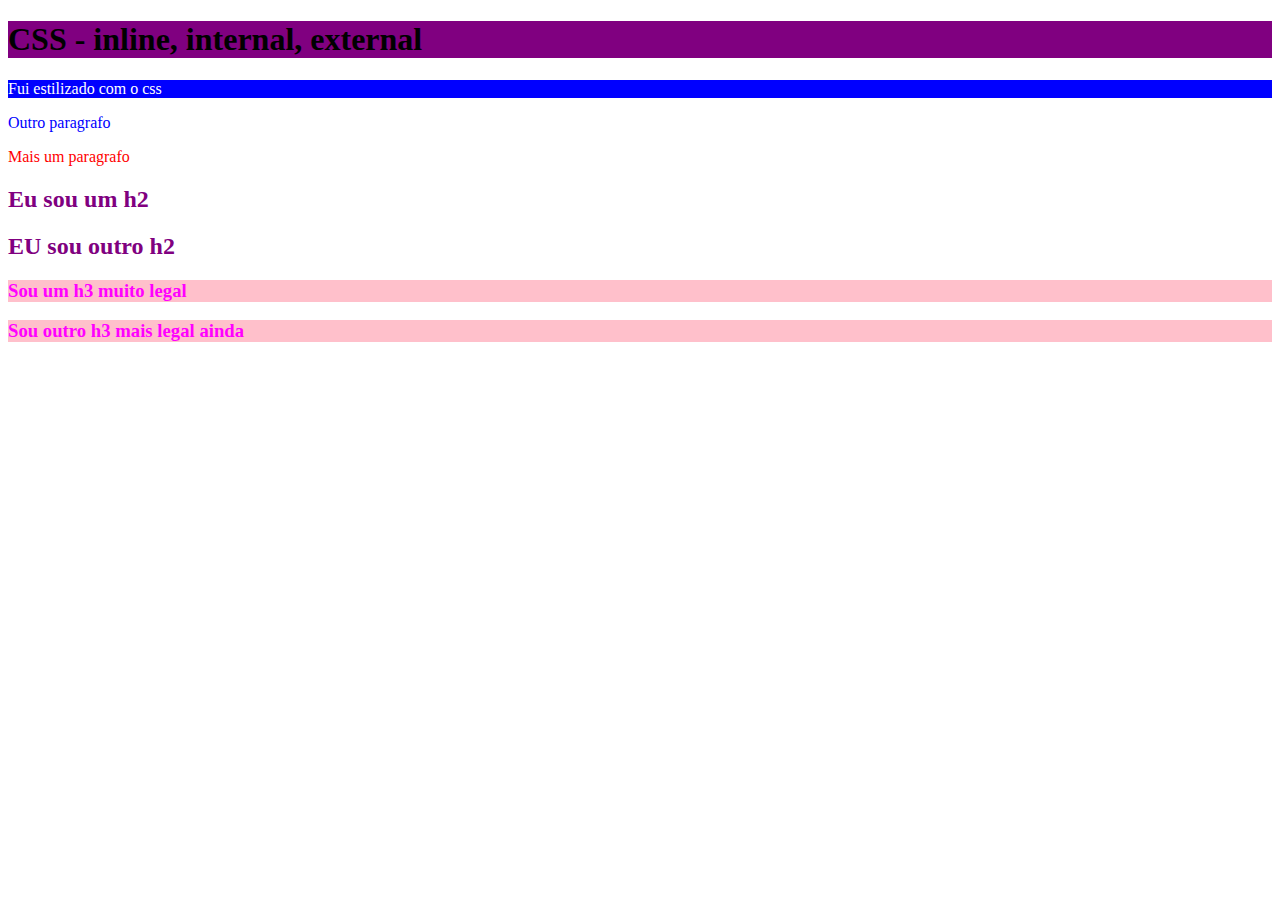
<file: 2_CSS/index.html>
<!DOCTYPE html>
<html lang="en">
<head>
    <meta charset="UTF-8">
    <meta http-equiv="X-UA-Compatible" content="IE=edge">
    <meta name="viewport" content="width=device-width, initial-scale=1.0">
    <title> CSS - inline, internal, external</title>

    <link rel="stylesheet" href="style.css">

    <style>
        h2{
            color: purple;
        }

        h1 {
            background: purple;
        }
    </style>
</head>
<body>
    <h1> CSS - inline, internal, external</h1>

    <!-- INLINE CSS -->
    <p style="color: white; background: blue;">Fui estilizado com o css</p>
    <p style="color:blue;">Outro paragrafo</p>
    <p style="color: red;">Mais um paragrafo</p>

    <!-- INTERNAL CSS -->
    <h2>Eu sou um h2</h2>
    <h2>EU sou outro h2</h2>

    <!-- EXTERNAL CSS -->
    <h3>Sou um h3 muito legal</h3>
    <h3>Sou outro h3 mais legal ainda</h3>
</body>
</html>
</file>
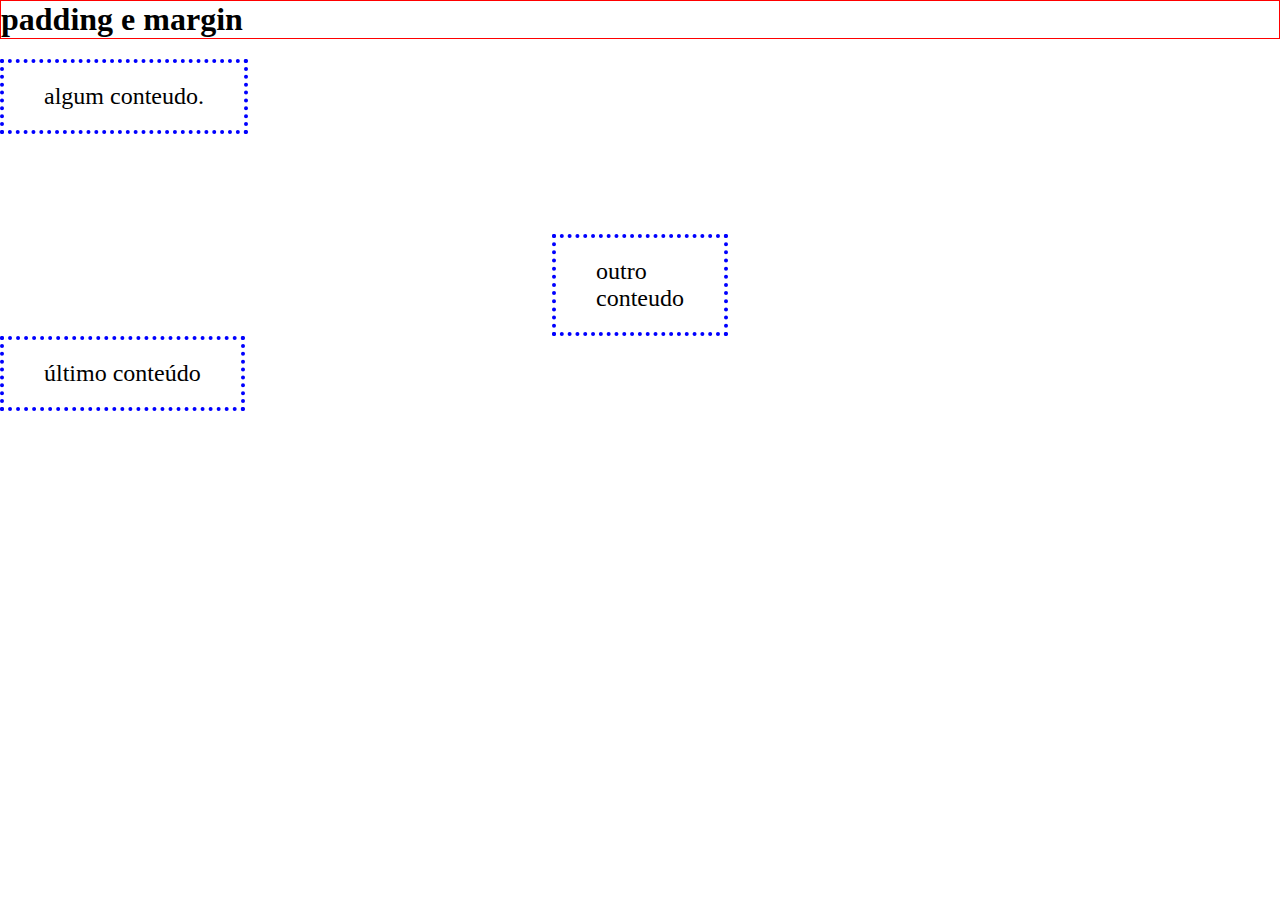
<file: 2_padding_margin/index.html>
<!DOCTYPE html>
<html lang="en">
<head>
    <meta charset="UTF-8">
    <meta http-equiv="X-UA-Compatible" content="IE=edge">
    <meta name="viewport" content="width=device-width, initial-scale=1.0">
    <link rel="stylesheet" href="style.css">
    <title>padding e margin</title>
</head>
<body>
    <h1>padding e margin</h1>

    <div class="algum">
        algum conteudo.
    </div>

    <div class="outro">
        outro<br>conteudo
    </div>
    <div class="ultimo">
        último conteúdo
    </div>

</body>
</html>
</file>
<file: 2_CSS/style.css>
h3{
    color: magenta;
    background: pink;
}
</file>
<file: 2_padding_margin/style.css>
*{
    margin: 0;
}

div {
    border: 4px dotted #00f;
    width: fit-content;
    font-size: 24px;
    /* padding-top: 10px;
    padding-right: 20px;
    padding-bottom:30px ;
    padding-left: 40px; */
    
    /* shorthand */
    /* 1 valor = mesmo-valor para todos os 4 lados */
    padding: 20px;

    /* 2 valores = primeiro == top e bottom/ segundo-- right e left */
    padding: 30px 50px;

    /* 3 valores = 1 top /2 right e left /3 bottom */
    padding: 20px 50px 5px; 
    /* 4 valores = 1 top / 2 right / bottom / 4 left */
    padding: 30px 50px 90px;

    /* propiedades extras */
    /* padding no horinzontal */
    padding-inline: 40px; 
    /* padding no vertical */
    padding-block: 20px;
}

h1 {
    border: 1px solid red;
    margin-bottom: 20px;
}

.algum {
    margin-bottom: 100px;
}

.ultimo{
    margin-bottom: 50px;
}

.outro{
    margin-inline: auto;
}
</file>
